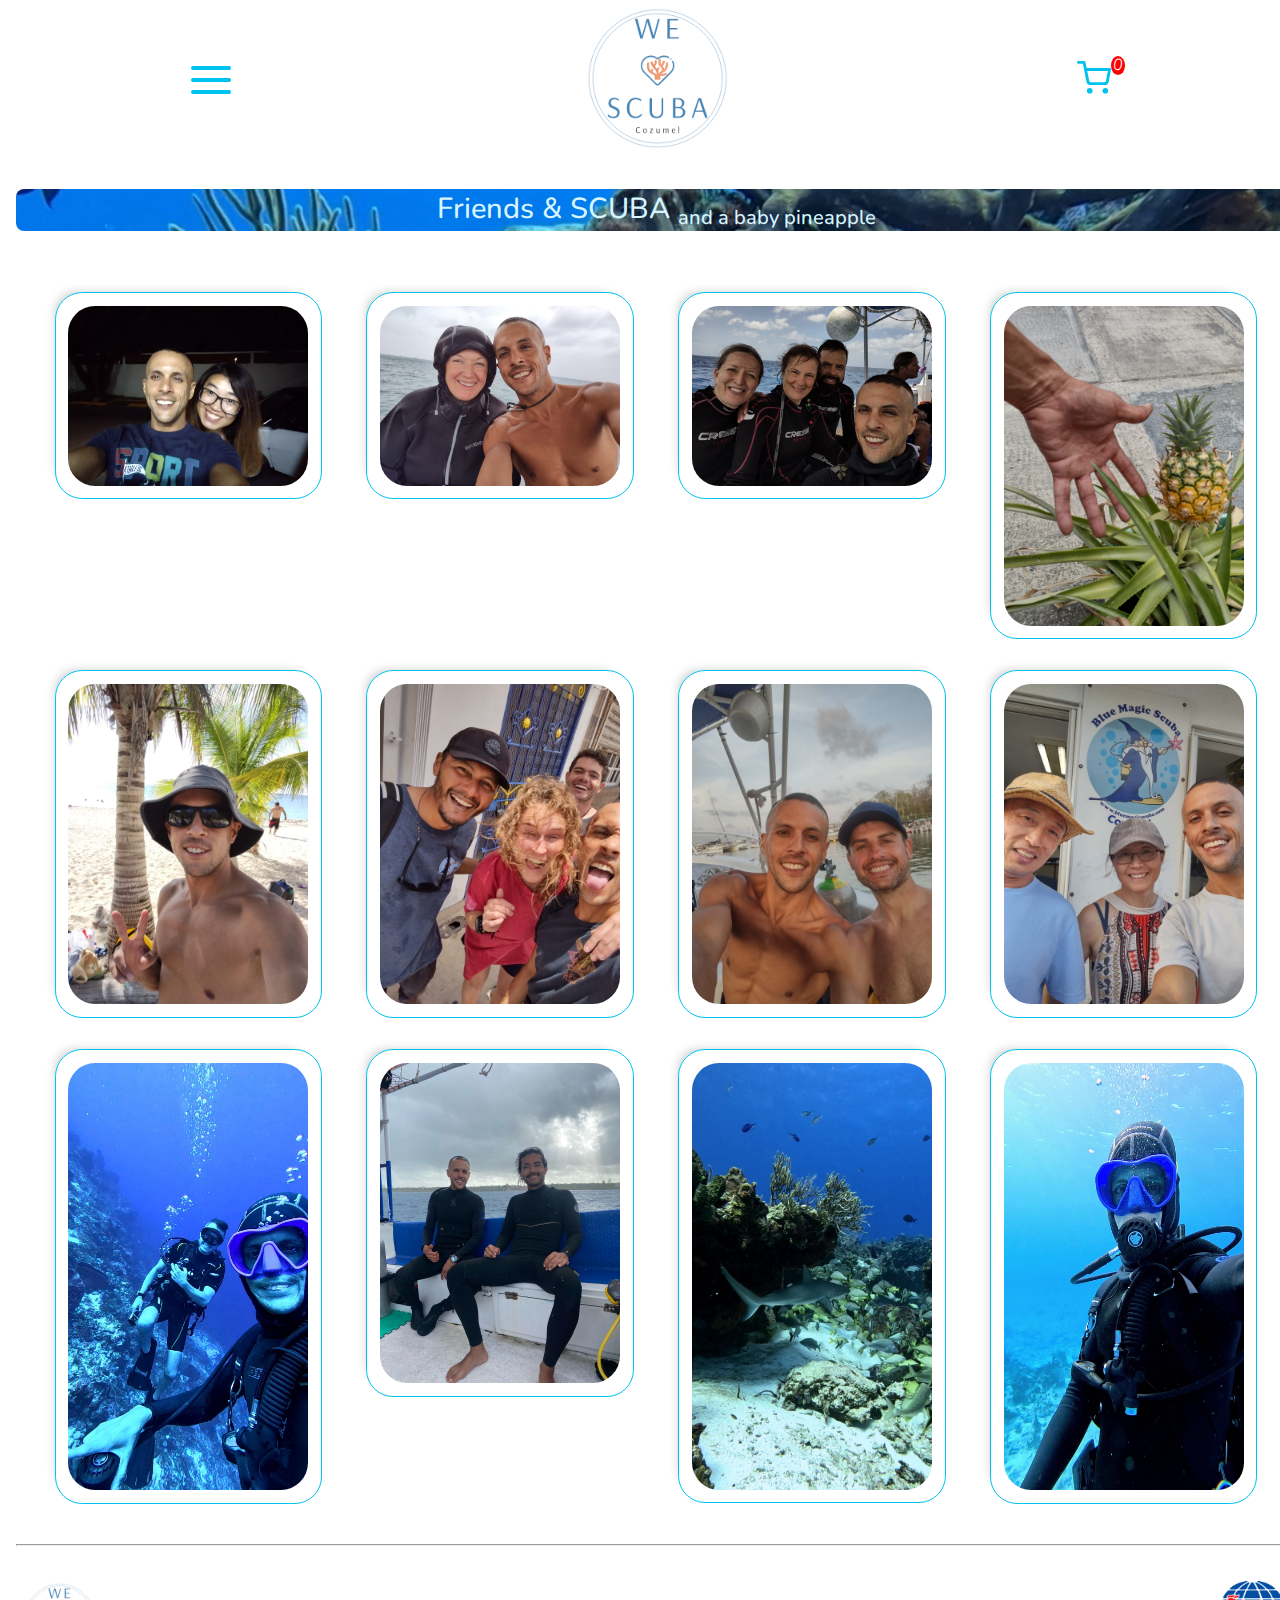
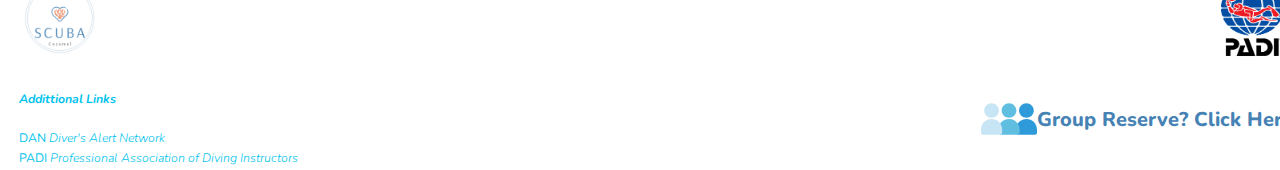
<file: Gallery.html>
<!DOCTYPE html>
<html lang="en">
<head>
    <meta charset="UTF-8">
    <meta name="viewport" content="width=device-width, initial-scale=1.0">
    <title> &#8776; We  &#9829; SCUBA &#8776; </title>        
<!-- Esta es la font family -->
<link rel="preconnect" href="https://fonts.googleapis.com">
<link rel="preconnect" href="https://fonts.gstatic.com" crossorigin>
<link href="https://fonts.googleapis.com/css2?family=Nunito:ital,wght@0,200..1000;1,200..1000&family=Outfit&family=Tilt+Neon&display=swap" rel="stylesheet">
<!-- Aca falta incluir el link para CSS -->
<link rel="stylesheet" href="CSS/styles.css">
<script src="JS/functions.js" defer></script>
</head>
<body class="body">
    <header class="header">
        <section class="header__section--logos">
            <i><img src="IMG/menu.svg" alt="menu" class="header__img--icon header__img--menu"></i>
            <a href="index.html"><img src="IMG/Logo.png" alt="Logo" class="header__logo"></a>
            <i><img src="IMG/cart.svg" alt="Cart" class="header__img--icon header__img--cartIcon">
                <span id="header__i--count cartCont"  class="header__i--span badge circle">0</span></i>
            

        </section> 

    </header>
    <main>
        <aside class="main__banner">
            <p>
                Friends & SCUBA <small><sub>and a baby pineapple</sub></small>
            </p>
        </aside>
        <section class="main__section--gallery" id="main__section--galleryCont" >
            <div class="main__article--slot main__article--pic ">
                <img src="Gallery/Gallery1.jpeg" alt="1" class="main__article--imgGallery"></div>
            <div class="main__article--slot main__article--pic">
                <img src="Gallery/Gallery3.jpeg" alt="2"  class="main__article--imgGallery"></div>
            <div class="main__article--slot main__article--pic">
                <img src="Gallery/Gallery8.jpeg" alt="3" class="main__article--imgGallery"></div>
            <div class="main__article--slot main__article--pic">
                <img src="Gallery/gallery12.jpeg" alt="4" class="main__article--imgGallery"></div>
            <div class="main__article--slot main__article--pic">
                <img src="Gallery/Gallery4.jpeg" alt="5" class="main__article--imgGallery"></div>
            <div class="main__article--slot main__article--pic">
                 <img src="Gallery/Gallery5.jpeg" alt="6" class="main__article--imgGallery"></div>
            <div class="main__article--slot main__article--pic">
                <img src="Gallery/Gallery7.jpeg" alt="7" class="main__article--imgGallery"></div>
            <div class="main__article--slot main__article--pic">
                <img src="Gallery/Gallery9.jpeg" alt="8" class="main__article--imgGallery"></div>
            <div class="main__article--slot main__article--pic">
                <img src="Gallery/Gallery2.jpeg" alt="9" class="main__article--imgGallery"></div>
            <div class="main__article--slot main__article--pic">
                <img src="Gallery/Gallery10.jpeg" alt="10" class="main__article--imgGallery"></div>
            <div class="main__article--slot main__article--pic">
                <img src="Gallery/Gallery11.jpeg" alt="11" class="main__article--imgGallery"></div>
            <div class="main__article--slot main__article--pic">
                <img src="Gallery/Gallery6.jpeg" alt="12" class="main__article--imgGallery"></div>

        </section>
        <section class="main__section--menu">
            <img src="IMG/close.svg"  class="main__section--imgclose closeIconMenu">
            <dl>
                <dt><a href="index.html" class="">Home</a></dt>
                <dt><a href="courses.html" class="">Courses</a></dt>
                <dt><a href="Gallery.html" class="">Gallery</a></dt>
                <dt><a href="fundives.html" class="">Fun Dives</a></dt>
            </dl>
            
        </section>
        <section class="main__section--cartmain ">
            <img src="IMG/close.svg"  class="closeIcon">
            <button class="chekcoutButton">Checkout</button>

            <h2>Cart</h2>
            <section class="main__section--cart">
                <div class="cartProd">
                        <img src="IMG/OW.png" alt="" class="main__cart--mainpic">
                    <p>Fundive</p>
                    <p>$2,200<sub><small>MXN</small></sub></p>
                    
                    <img src="IMG/delete.svg" alt="iconoquitar" class="remove main__cart--removeicon">
                </div>
                <div class="cartProd"> 
                    <img src="IMG/OW.png" alt="" class="main__cart--mainpic">
                    <p>Fundive</p>
                    <p>$2,200<sub><small>MXN</small></sub></p>
                    
                    <img src="IMG/delete.svg" alt="iconoquitar" class="remove main__cart--removeicon">
                </div>
                <div class="cartProd">
                    <img src="IMG/OW.png" alt="" class="main__cart--mainpic">
                    <p>Fundive</p>
                    <p>$2,200<sub><small>MXN</small></sub></p>
                    
                    <img src="IMG/delete.svg" alt="iconoquitar" class="remove main__cart--removeicon">
                </div>
            </section>
        </section>
        <section class="main__section--groupReserve ">
            <img src="IMG/close.svg"  class="closeIcon">
            <form action="">
                <label for="fname">First Name</label>
                <input class="main__form--input" type="text" id="fName" >
                <br>    
                <label for="lname">Last Name</label>
                <input class="main__form--input" type="text" id="lName" >
                <br>
                <label for="nDivers">Number of Divers</label>
                <input class="main__form--input" type="text" id="nDivers" >
                <br>
                <label for="date">Date </label>
                <input class="main__form--input" type="date" id="date" >
                <br>
                <label for="mobile">Mobile </label>
                <input class="main__form--input" type="tel" id="mobile" >
                <br>
                <label for="email">e-mail</label>
                <input class="main__form--input" type="email" id="email" >
                <br>
                <input class="main__form--input" id="main__form--submitBtn" type="submit">
            </form>
        </section>
    </main>
    <hr>
    <footer>
        <section >  
             
             <br>
                <article class="footer__article--logos  "> 
                         <a href="index.html"    ><img src="IMG/Logo.png" alt="Logo"></a>
                         <a href="index.html"    ><img src="IMG/PADI.jpeg" alt="PADI" width=""  id="padipic"></a> 
                </article>
                 <article    class="footer__article--ads">
                     <div>
                         <h5 ><i>Addittional Links</i></h5>
                         <small><a href="https://dan.org/"> <b>DAN</b> <i>Diver's Alert Network</i> </a></small>
                         <br>
                         <small><a href="https://www.padi.com/?lang=en"><b>PADI</b> <i>Professional Association of Diving Instructors</i> </a></small>
                         <br>
                     </div>
                     <DIV id="groupReserveIcon" >
                        <img src="IMG/people.svg" alt="groupReserve">
                        <p>Group Reserve? Click Here</p>
                        <!--<a href="fundives.html"    class="footer__article--whatsapp gridfoot4">Book through Whatsapp</a> -->
                    </DIV>
         </section>
     </footer>
 

    
</body>
</html>
</file>
<file: CSS/styles.css>
/*Etiquetas*/
/*mixin*/
/* media queries */
@media screen and (max-width: 41rem) {
  .header__logo {
    width: 5rem;
  }
  .header__img--icon {
    width: 1.5rem;
    cursor: pointer;
    display: inline-block;
  }
  .main__section--video {
    display: flex;
    flex-direction: column;
    width: 90%;
    box-sizing: border-box;
    gap: 2rem;
  }
  .main__banner--top {
    display: none;
  }
  .main__banner--h4 {
    background-position-y: 36%;
    font-size: 0.9rem;
  }
  .footer__article--logos img {
    height: 3rem;
  }
}
@media screen and (min-width: 41rem) and (max-width: 44rem) {
  .main__banner--h4 {
    background-position-y: 36%;
    border-radius: 0.5em;
    font-size: 0.9rem;
  }
  .main__section--video {
    width: 90%;
    justify-content: center;
  }
  .footer__article--logos img {
    height: 4rem;
  }
}
@media (prefers-color-scheme: dark) {
  body {
    background-color: rgb(18, 18, 18);
  }
}
@media (hover: hover) {
  .main__section--gallery img {
    border-color: rgb(242, 158, 1);
  }
}
/*---Estilos---*/
.body {
  font-family: "Nunito", Courier, monospace;
  width: 100%;
  font-weight: 300;
  margin: 0;
  padding: 0 1rem;
}

.header__section--logos {
  display: flex;
  flex-direction: row;
  flex-wrap: nowrap;
  justify-content: space-around;
  align-items: center;
  width: 100%;
  box-sizing: border-box;
  margin-bottom: 0.5rem;
}
.header__section--logos i {
  display: flex;
  width: 3rem;
  cursor: pointer;
  justify-content: center;
}
.header__section--logos i span {
  position: relative;
  top: 0;
  background: red;
  width: 15px;
  height: 15px;
  border-radius: 50%;
  display: flex;
  justify-content: center;
  align-items: center;
  color: white;
  padding: 2px;
}
.header__section--logos a {
  display: flex;
  width: 10rem;
  cursor: pointer;
  justify-content: space-around;
}
.header__section--logos a img {
  width: 10rem;
}

.header__img--cartIcon {
  color: black;
  padding: 5px 0 10px 0;
  display: flex;
  align-self: flex-end;
}

.main__banner {
  width: 100%;
  text-align: center;
  background-image: url(imgstil/reef.jpg);
  font-weight: 500;
  background-position-y: 29%;
  background-repeat: no-repeat;
  background-size: cover;
  box-sizing: border-box;
  margin-top: 0.3rem;
  border-radius: 0.5em;
}
.main__banner p {
  font-size: clamp(1rem, 0.286rem + 1.905vw, 2rem);
  text-decoration: none;
  color: rgb(214, 245, 255);
}
.main__banner:hover {
  color: rgb(242, 158, 1);
}

.main__section--video {
  display: flex;
  width: 100%;
  box-sizing: border-box;
  gap: 5rem;
  justify-content: center;
  align-items: center;
  flex-wrap: nowrap;
  box-sizing: border-box;
  margin-top: 0.5rem;
}
.main__section--video video {
  width: 40%;
  box-sizing: border-box;
  border-radius: 0.5rem;
  border-style: solid;
  border-color: rgb(0, 195, 237);
  border-style: none;
  box-sizing: border-box;
}

.main__banner--h4 {
  display: flex;
  justify-content: center;
  padding: 1rem;
  width: 100%;
  background-image: url(imgstil/EAGLERAY.JPG);
  background-size: cover;
  background-blend-mode: normal;
  background-position-y: 30%;
  font-size: clamp(0.8rem, -0.057rem + 2.286vw, 2rem);
  font-weight: 600;
  text-decoration: none;
  color: rgb(243, 251, 255);
  box-sizing: border-box;
  border-radius: 0.5rem;
  border-style: solid;
  border-color: rgb(0, 195, 237);
  text-align: center;
}

.main__section--nav {
  display: flex;
  flex-direction: column;
  width: 45%;
  flex-wrap: nowrap;
  align-items: center;
  font-size: clamp(0.8rem, -0.057rem + 2.286vw, 2rem);
  height: 23rem;
  justify-content: space-evenly;
  box-sizing: border-box;
  border-radius: 0.5rem;
  border-style: solid;
  border-color: rgb(0, 195, 237);
  background-image: url(imgstil/discovering.jpg);
  background-size: cover;
  background-blend-mode: normal;
  background-position-y: 27%;
  opacity: 0.8;
}
.main__section--nav .main__nav--a {
  color: rgb(243, 251, 255);
  text-decoration: none;
  font-weight: 800;
  padding: 0.7rem;
}

.main__section--gallery {
  display: grid;
  grid-template-columns: repeat(auto-fit, minmax(15rem, 1fr));
  gap: clamp(1.7rem, 1.486rem + 0.571vw, 2rem);
  padding: 2rem;
  justify-items: center;
  align-items: start;
  width: 100%;
  box-sizing: border-box;
  height: -moz-fit-content;
  height: fit-content;
}
.main__section--gallery .main__article--slot {
  color: rgb(0, 195, 237);
  box-sizing: border-box;
  border-radius: 0.5rem;
  border-style: solid;
  border-color: rgb(0, 195, 237);
  min-height: 3.6rem;
  padding: 0.8rem;
  display: flex;
  flex-direction: column;
  flex-wrap: nowrap;
  box-shadow: -0.5rem -0.5rem 0.7rem -0.7rem rgba(0, 0, 0, 0.3);
  box-sizing: border-box;
  border-radius: 0.5rem;
  border-style: solid;
  border-color: rgb(0, 195, 237);
  border-radius: 1.7em;
  border-width: 0.1rem;
  align-items: center;
}
.main__section--gallery .main__article--slot p {
  text-align: center;
}
.main__section--gallery .main__article--slot:hover {
  background-color: rgb(245, 245, 245);
  color: rgb(242, 158, 1);
  border-color: rgb(242, 158, 1);
}
.main__section--gallery .main__article--slot p:nth-child(6) {
  font-weight: 700;
  font-size: clamp(0.7rem, 0.271rem + 1.143vw, 1.3rem);
}
.main__section--gallery img {
  width: 15rem;
  border-radius: 1.7em;
  border-width: 0.1rem;
}
.main__section--gallery button {
  border-radius: 1em;
  border-width: 0.1rem;
  color: rgb(0, 195, 237);
  border-color: rgb(0, 195, 237);
}
.main__section--gallery .main__article--slotbig {
  min-height: 7.2rem;
  padding: 0.8rem;
  /* .main__article--divpic {
       display: flex;  
       height: 15rem;


   }*/
}
.main__section--gallery .main__article--slotbig img {
  width: 30rem;
}
.main__section--gallery .main__article--slotbig .main__article--pic {
  padding: 0.01rem;
  box-shadow: -1.3rem -0.8rem 1rem -1rem rgba(0, 0, 0, 0.3);
}

.main__section--cartmain {
  display: flex;
  flex-direction: column;
  flex-wrap: nowrap;
  align-items: center;
  width: 22rem;
  background-color: rgb(245, 245, 245);
  padding: 1rem;
  box-sizing: border-box;
  position: fixed;
  right: -250%;
  top: 24%;
  box-shadow: -0.5rem -0.5rem 0.7rem -0.7rem rgba(0, 0, 0, 0.3);
  border-radius: 1rem;
  transition: all 0.25s ease;
}
.main__section--cartmain.show {
  right: 0;
}
.main__section--cartmain .main__cart--mainpic {
  width: 5rem;
}
.main__section--cartmain h2 {
  width: 100%;
  text-align: center;
  font-size: 1.2rem;
  font-weight: 600;
  padding: 1.4rem 0;
  box-sizing: border-box;
}
.main__section--cartmain div {
  border-bottom: 0.1rem solid #333;
  display: flex;
  justify-content: space-evenly;
  align-items: center;
  padding: 0.9rem;
  box-sizing: border-box;
  flex-wrap: nowrap;
}
.main__section--cartmain div p:nth-child(3) {
  font-weight: 600;
}
.main__section--cartmain .main__cart--removeicon {
  cursor: pointer;
  width: 1vw;
}
.main__section--cartmain button {
  box-sizing: border-box;
  border-radius: 0.5rem;
  border-style: solid;
  border-color: rgb(0, 195, 237);
  color: rgb(0, 195, 237);
  cursor: pointer;
  align-self: flex-end;
}

.closeIcon {
  width: 10%;
  opacity: 0.7;
  align-self: flex-start;
  cursor: pointer;
}

img {
  width: 5rem;
}

.main__section--groupReserve {
  display: flex;
  flex-direction: column;
  flex-wrap: nowrap;
  align-items: center;
  width: -moz-min-content;
  width: min-content;
  background-color: rgb(245, 245, 245);
  color: rgb(70, 130, 180);
  padding: 1rem;
  box-sizing: border-box;
  position: fixed;
  bottom: -200%;
  right: 0;
  box-shadow: -0.5rem -0.5rem 0.7rem -0.7rem rgba(0, 0, 0, 0.3);
  border-radius: 1rem;
  transition: all 0.25s ease;
}
.main__section--groupReserve.show {
  bottom: 0;
}
.main__section--groupReserve .closeIcon {
  width: 10%;
  opacity: 0.7;
  align-self: flex-start;
  cursor: pointer;
}
.main__section--groupReserve .main__form--input {
  color: rgb(70, 130, 180);
  border-color: rgb(70, 130, 180);
  background-color: rgba(0, 195, 237, 0.22);
}

.main__section--menu {
  width: 12rem;
  background-color: rgb(245, 245, 245);
  padding: 1.5rem;
  box-sizing: border-box;
  position: fixed;
  left: -250%;
  top: 24%;
  box-shadow: -0.5rem -0.5rem 0.7rem -0.7rem rgba(0, 0, 0, 0.3);
  border-radius: 1rem;
  transition: all 0.25s ease;
}
.main__section--menu.show {
  left: 0;
}
.main__section--menu a {
  text-decoration: none;
  display: flex;
  height: 3rem;
  font-size: large;
}

.closeIconMenu {
  width: 20%;
  opacity: 0.7;
  align-self: flex-end;
  cursor: pointer;
}

.footer__article--logos {
  display: flex;
  border-color: #ffffff;
  border-bottom-color: white;
  border-style: solid;
  justify-content: space-between;
}
.footer__article--logos img {
  height: 5rem;
}

.footer__article--ads {
  display: flex;
  border-color: #ffffff;
  border-bottom-color: white;
  border-style: solid;
  justify-content: space-between;
  align-items: center;
  color: rgb(0, 195, 237);
  text-decoration: none;
  font-size: clamp(0.6rem, 0.314rem + 0.762vw, 1rem);
}
.footer__article--ads a {
  color: rgb(0, 195, 237);
  text-decoration: none;
}
.footer__article--ads img {
  width: 2.5rem;
}
.footer__article--ads #groupReserveIcon {
  display: flex;
  flex-direction: row;
  flex-wrap: wrap;
  cursor: pointer;
}
.footer__article--ads #groupReserveIcon img {
  width: 3.5rem;
}
.footer__article--ads #groupReserveIcon p {
  color: rgb(70, 130, 180);
  font-weight: 800;
  font-size: 135%;
}/*# sourceMappingURL=styles.css.map */
</file>
